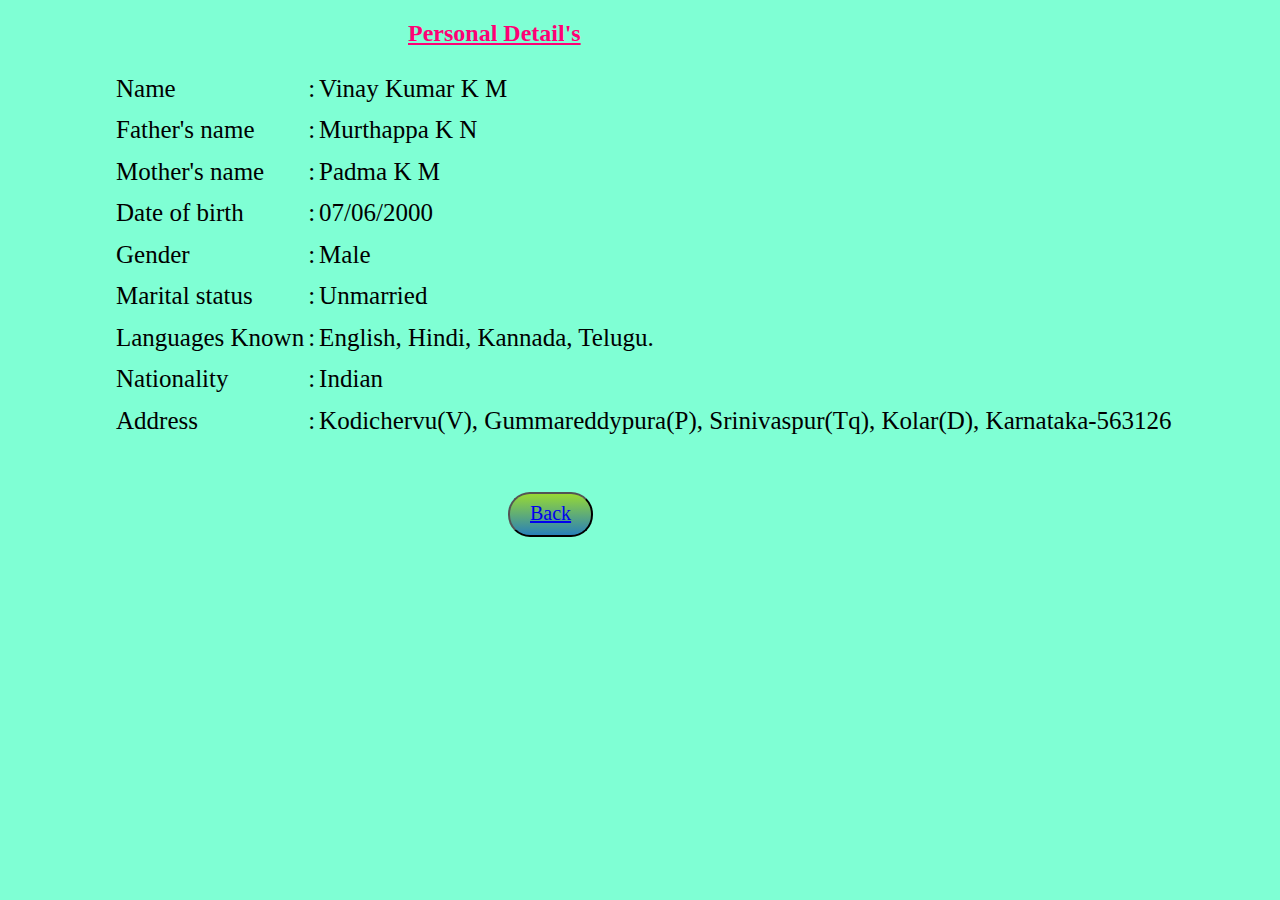
<file: personal_details.html>
<!DOCTYPE html>
<html lang="en" dir="ltr">
  <head>
    <meta name="viewport" content="width=device-width, initial-scale=1.0">
    <title>Personal detail's</title>
    <link rel="stylesheet" href="style_nextpage.css">
  </head>
  <body>
    <h2>Personal Detail's</h2>
    <table class="input_pad_2">
      <tbody class="details_space">
        <tr>
        <td>Name</td><td>:</td><td>Vinay Kumar K M</td>
        </tr>
        <tr>
        <td>Father's name</td><td>:</td><td>Murthappa K N</td>
        </tr>
        <tr>
        <td>Mother's name</td><td>:</td><td>Padma K M</td>
        </tr>
        <tr>
        <td>Date of birth</td><td>:</td><td>07/06/2000</td>
        </tr>
        <tr>
        <td>Gender</td><td>:</td><td>Male</td>
        </tr>
        <tr>
        <td>Marital status</td><td>:</td><td>Unmarried</td>
        </tr>
        <tr>
        <td>Languages Known</td><td>:</td><td>English, Hindi, Kannada, Telugu.</td>
        </tr>
        <tr>
        <td>Nationality</td><td>:</td><td>Indian</td>
        </tr>
        <tr>
        <td>Address</td><td>:</td><td>Kodichervu(V), Gummareddypura(P), Srinivaspur(Tq), Kolar(D), Karnataka-563126</td>
        </tr>
      </tbody>
    </table>
    <button type="button" name="button" class="btn_back">
      <a href="nextpage.html">Back</a>
    </button>
  </body>
</html>
</file>
<file: style_nextpage.css>
body {
background-color: #7fffd4;
}

hr{
  border-style: dotted none none;
  border-width: 5px;
  border-color: white;
  height: 0px;
  width: 5%;
  margin-right: 700px;
}

h1{
  color: #DC3D24;
  text-shadow: 2px 2px black;
}

h2{
  margin-left: 400px;
  color: #FF0075;
  text-decoration: underline;
}

h3{
  color: #FF0075;
}

img{
  background-color: gold;
}

img:hover{
  background-color: red;
}

.btn_contact {
  background: #97d934;
  background-image: -webkit-linear-gradient(top, #97d934, #2980b9);
  background-image: -moz-linear-gradient(top, #97d934, #2980b9);
  background-image: -ms-linear-gradient(top, #97d934, #2980b9);
  background-image: -o-linear-gradient(top, #97d934, #2980b9);
  background-image: linear-gradient(to bottom, #97d934, #2980b9);
  -webkit-border-radius: 22;
  -moz-border-radius: 22;
  margin: 20px;
  border-radius: 22px;
  font-family: Georgia;
  color: #ffffff;
  font-size: 20px;
  padding: 8px 20px 10px 20px;
  text-decoration: none;
  margin: 50px 150px 0 400px;
}

.btn_contact:hover {
  background: #633cfc;
  background-image: -webkit-linear-gradient(top, #633cfc, #3498db);
  background-image: -moz-linear-gradient(top, #633cfc, #3498db);
  background-image: -ms-linear-gradient(top, #633cfc, #3498db);
  background-image: -o-linear-gradient(top, #633cfc, #3498db);
  background-image: linear-gradient(to bottom, #633cfc, #3498db);
  text-decoration: none;
}

.btn_previous {
  background: #3498db;
  background-image: -webkit-linear-gradient(top, #3498db, #2980b9);
  background-image: -moz-linear-gradient(top, #3498db, #2980b9);
  background-image: -ms-linear-gradient(top, #3498db, #2980b9);
  background-image: -o-linear-gradient(top, #3498db, #2980b9);
  background-image: linear-gradient(to bottom, #3498db, #2980b9);
  -webkit-border-radius: 22;
  -moz-border-radius: 22;
  border-radius: 22px;
  font-family: Georgia;
  color: #ffffff;
  font-size: 15px;
  padding: 10px 20px 10px 20px;
  text-decoration: none;
  margin: 50px 850px 0 0;
}

.btn_previous:hover {
  background: #30e3cb;
  background-image: -webkit-linear-gradient(top, #30e3cb, #2bc4ad);
  background-image: -moz-linear-gradient(top, #30e3cb, #2bc4ad);
  background-image: -ms-linear-gradient(top, #30e3cb, #2bc4ad);
  background-image: -o-linear-gradient(top, #30e3cb, #2bc4ad);
  background-image: linear-gradient(to bottom, #30e3cb, #2bc4ad);
  text-decoration: none;
}

.btn_details {
  background: #97d934;
  background-image: -webkit-linear-gradient(top, #97d934, #2980b9);
  background-image: -moz-linear-gradient(top, #97d934, #2980b9);
  background-image: -ms-linear-gradient(top, #97d934, #2980b9);
  background-image: -o-linear-gradient(top, #97d934, #2980b9);
  background-image: linear-gradient(to bottom, #97d934, #2980b9);
  -webkit-border-radius: 22;
  -moz-border-radius: 22;
  margin: 20px;
  border-radius: 22px;
  font-family: Georgia;
  color: #ffffff;
  font-size: 20px;
  padding: 8px 20px 10px 20px;
  text-decoration: none;
  margin: 0 0 0 200px;
}

.btn_details:hover {
  background: #633cfc;
  background-image: -webkit-linear-gradient(top, #633cfc, #3498db);
  background-image: -moz-linear-gradient(top, #633cfc, #3498db);
  background-image: -ms-linear-gradient(top, #633cfc, #3498db);
  background-image: -o-linear-gradient(top, #633cfc, #3498db);
  background-image: linear-gradient(to bottom, #633cfc, #3498db);
  text-decoration: none;
}

.btn_images {
  background: #97d934;
  background-image: -webkit-linear-gradient(top, #97d934, #2980b9);
  background-image: -moz-linear-gradient(top, #97d934, #2980b9);
  background-image: -ms-linear-gradient(top, #97d934, #2980b9);
  background-image: -o-linear-gradient(top, #97d934, #2980b9);
  background-image: linear-gradient(to bottom, #97d934, #2980b9);
  -webkit-border-radius: 22;
  -moz-border-radius: 22;
  margin: 20px;
  border-radius: 22px;
  font-family: Georgia;
  color: #ffffff;
  font-size: 20px;
  padding: 8px 20px 10px 20px;
  text-decoration: none;
  margin: 10px 0 10px 100px;
}

.btn_images:hover {
  background: #633cfc;
  background-image: -webkit-linear-gradient(top, #633cfc, #3498db);
  background-image: -moz-linear-gradient(top, #633cfc, #3498db);
  background-image: -ms-linear-gradient(top, #633cfc, #3498db);
  background-image: -o-linear-gradient(top, #633cfc, #3498db);
  background-image: linear-gradient(to bottom, #633cfc, #3498db);
  text-decoration: none;
}

.btn_back {
  background: #97d934;
  background-image: -webkit-linear-gradient(top, #97d934, #2980b9);
  background-image: -moz-linear-gradient(top, #97d934, #2980b9);
  background-image: -ms-linear-gradient(top, #97d934, #2980b9);
  background-image: -o-linear-gradient(top, #97d934, #2980b9);
  background-image: linear-gradient(to bottom, #97d934, #2980b9);
  -webkit-border-radius: 22;
  -moz-border-radius: 22;
  margin: 20px;
  border-radius: 22px;
  font-family: Georgia;
  color: #ffffff;
  font-size: 20px;
  padding: 8px 20px 10px 20px;
  text-decoration: none;
  margin: 50px 0 10px 500px;
}

.btn_back:hover {
  background: #633cfc;
  background-image: -webkit-linear-gradient(top, #633cfc, #3498db);
  background-image: -moz-linear-gradient(top, #633cfc, #3498db);
  background-image: -ms-linear-gradient(top, #633cfc, #3498db);
  background-image: -o-linear-gradient(top, #633cfc, #3498db);
  background-image: linear-gradient(to bottom, #633cfc, #3498db);
  text-decoration: none;
}

.margin_space{
  margin-left: 200px;
}

.margin_space_1{
  margin-left: 350px;
  text-decoration: underline;
}

.mail_space{
  margin: 10px 10px 10px 35px;
}

.input_pad{
  margin: 10px 10px 10px 10px;
}

.submit{
  margin: 10px 10px 10px 10px;
  background-color: #97d934;
  padding: 5px 10px 5px 10px;
  margin-left: 180px;
}

.submit:hover{
  background: #633cfc;
}

.input_pad_2{
  margin-left: 105px;
}

.input_pad_1{
  margin: 10px 10px 10px 15px;
}

.list_space{
  line-height: 1.5;
}

.underline_table{
  text-decoration: underline;
}

.vl {
  border-left: 6px solid green;
  height: 500px;
}

.edu_margin{
  padding-left: 60px;
}

.margin_space_2{
  margin-left: 200px;
  padding-left: 20px;
}

.details_space{
  line-height: 1.5;
  font-size: 25px;
}
</file>
